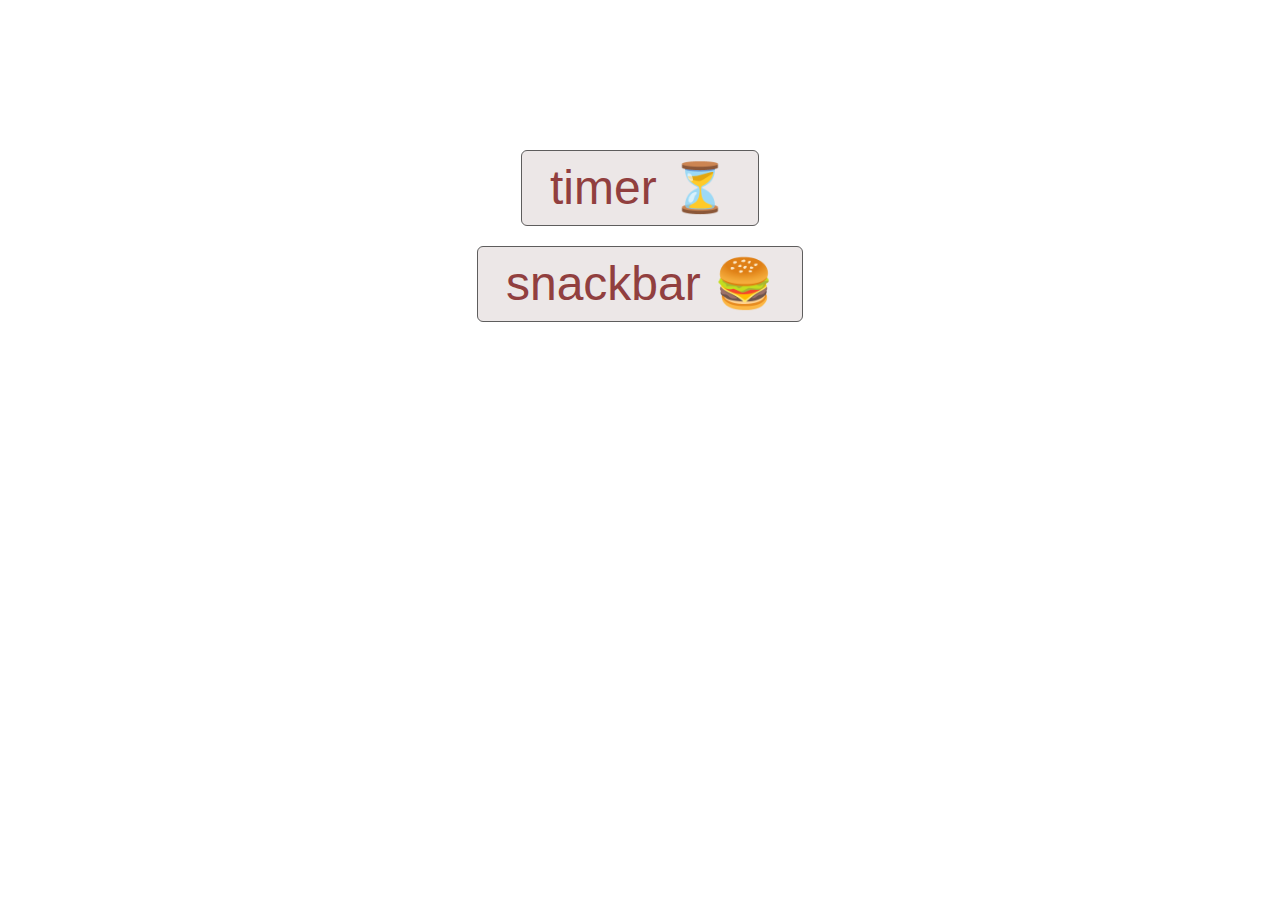
<file: src/index.html>
<!DOCTYPE html>
<html lang="en">
  <head>
    <meta charset="UTF-8" />
    <link rel="icon" type="image/svg+xml" href="/favicon.svg" />
    <meta name="viewport" content="width=device-width, initial-scale=1.0" />
    <title>goit-js-hw-10</title>
    <link rel="stylesheet" href="./css/styles.css" />
  </head>
  <body>
    <ul>
      <li><a href="./1-timer.html" class="nav">timer ⏳</a></li>
      <li><a href="./2-snackbar.html" class="nav">snackbar 🍔</a></li>
    </ul>
  </body>
</html>
</file>
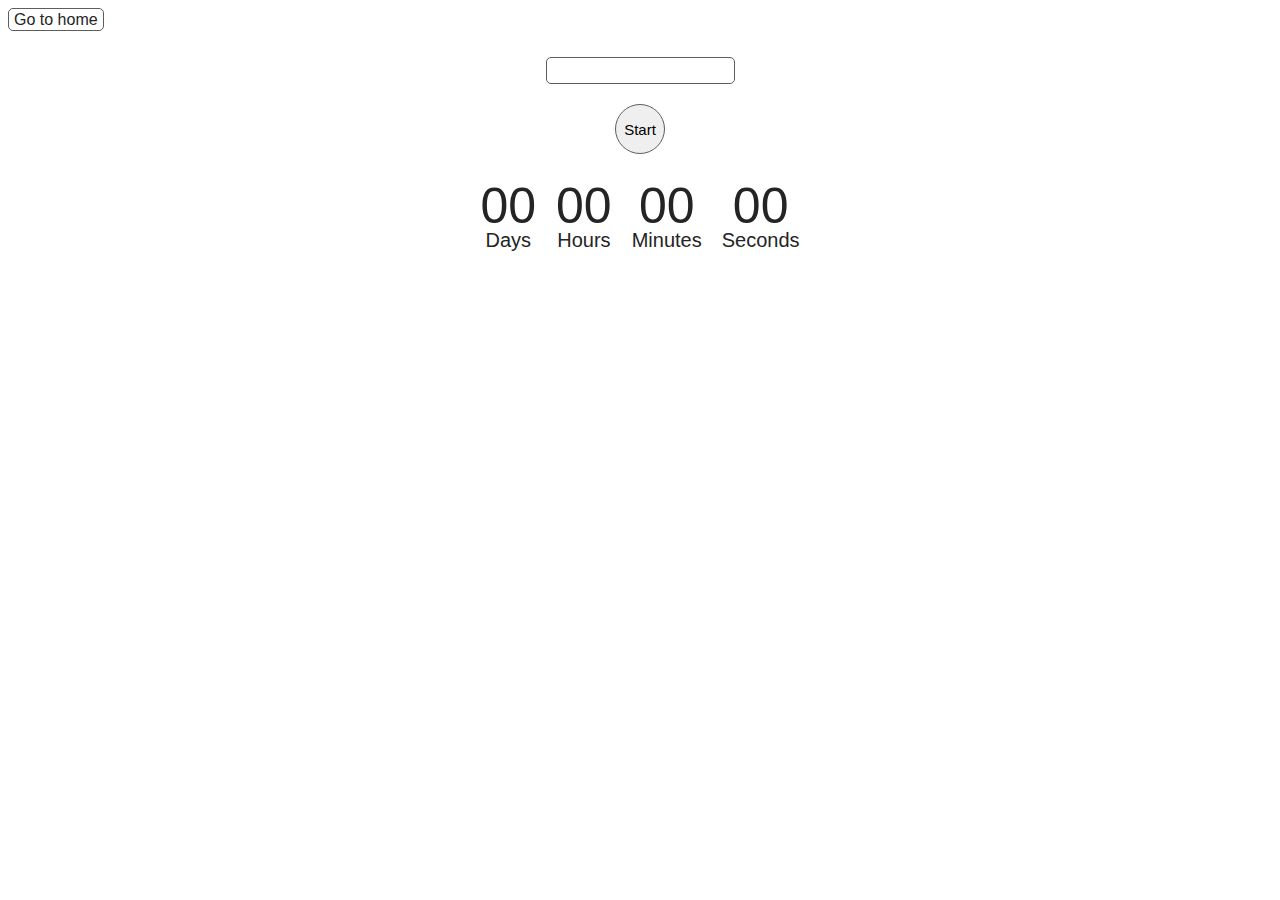
<file: src/1-timer.html>
<!DOCTYPE html>
<html lang="en">
  <head>
    <meta charset="UTF-8" />
    <meta http-equiv="X-UA-Compatible" content="IE=edge" />
    <meta name="viewport" content="width=device-width, initial-scale=1.0" />
    <title>timer</title>
    <link rel="stylesheet" href="./css/styles.css" />
    <link rel="stylesheet" href="./css/1-timer.css" />
    <script type="module" src="./js/1-timer.js"></script>
  </head>
  <body>
    <a href="./index.html">Go to home</a>

    <section>
      <input type="text" id="datetime-picker" />
      <button type="button" data-start>Start</button>

      <div class="timer">
        <div class="field">
          <span class="value" data-days>00</span>
          <span class="label">Days</span>
        </div>
        <div class="field">
          <span class="value" data-hours>00</span>
          <span class="label">Hours</span>
        </div>
        <div class="field">
          <span class="value" data-minutes>00</span>
          <span class="label">Minutes</span>
        </div>
        <div class="field">
          <span class="value" data-seconds>00</span>
          <span class="label">Seconds</span>
        </div>
      </div>
    </section>
  </body>
</html>
</file>
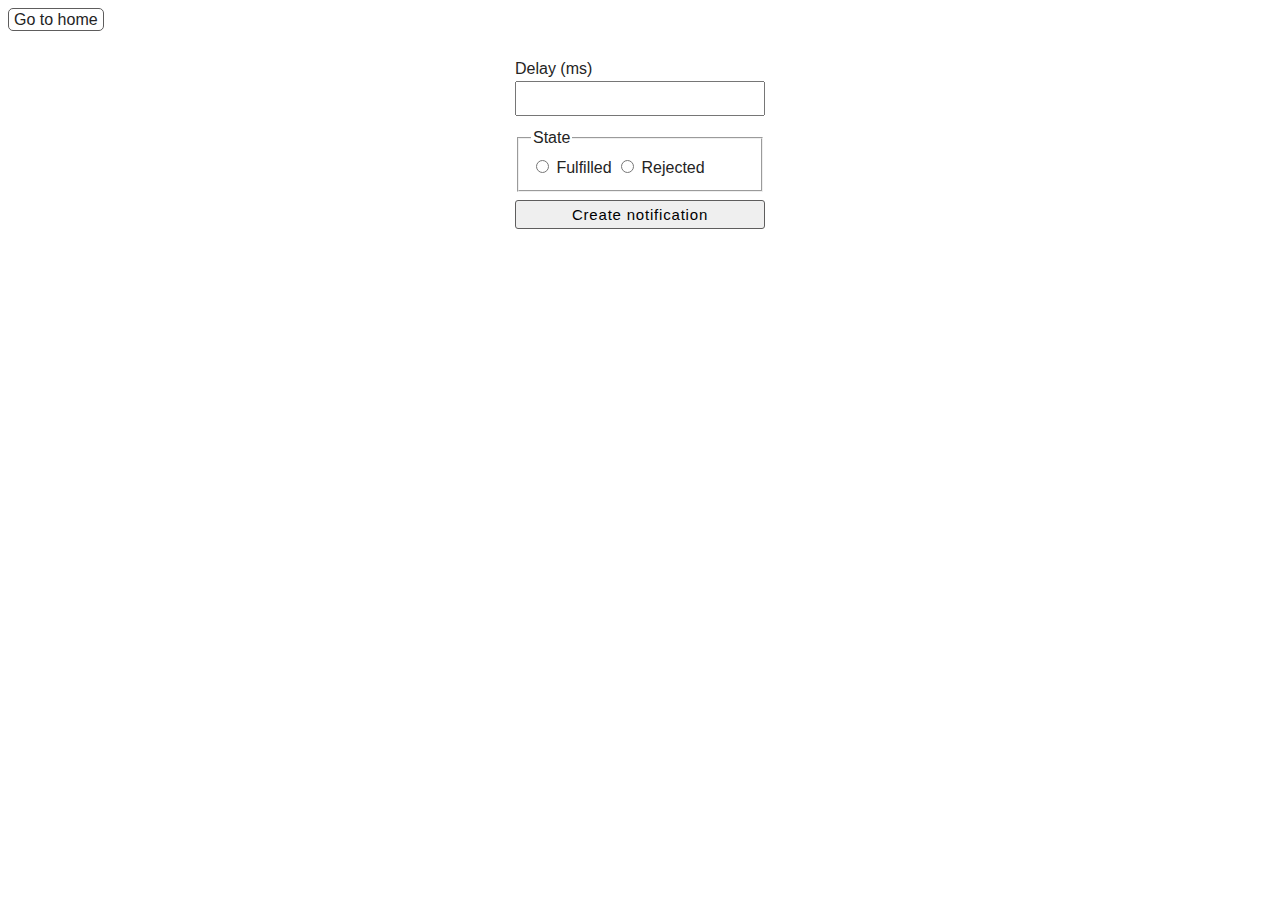
<file: src/2-snackbar.html>
<!DOCTYPE html>
<html lang="en">
  <head>
    <meta charset="UTF-8" />
    <meta http-equiv="X-UA-Compatible" content="IE=edge" />
    <meta name="viewport" content="width=device-width, initial-scale=1.0" />
    <title>snackbar</title>
    <link rel="stylesheet" href="./css/styles.css" />
    <link rel="stylesheet" href="./css/2-snackbar.css" />
    <script type="module" src="./js/2-snackbar.js"></script>
  </head>
  <body>
    <a href="./index.html">Go to home</a>

    <form class="form">
      <label>
        Delay (ms)
        <input class="delay" type="number" name="delay" required />
      </label>

      <fieldset>
        <legend>State</legend>
        <label>
          <input type="radio" name="state" value="fulfilled" required />
          Fulfilled
        </label>
        <label>
          <input type="radio" name="state" value="rejected" required />
          Rejected
        </label>
      </fieldset>

      <button type="submit">Create notification</button>
    </form>
  </body>
</html>
</file>
<file: src/css/1-timer.css>
body a {
    border: #5e5d5d 1px solid;
    transition: all 0.3s ease;
}

body a:hover {
    background-color: #5e5d5d;
    box-shadow: 1px 1px 3px 0 #00000069;
}

section {
    display: flex;
    flex-direction: column;
    align-items: center;
    gap: 20px;
    margin: 0 auto;
}

button {
    display: flex;
    justify-content: center;
    align-items: center;
    border: #5e5d5d 1px solid;
    border-radius: 50px;
    width: 50px;
    height: 50px;
    transition: all 0.3s ease;
    font-size: 15px;

}

button:hover {
    background-color: #5e5d5d;
    box-shadow: 1px 1px 3px 0 #00000069;
    color: #FFFFFF;
}

button:disabled,
#datetime-picker:disabled {
    color: #07070757;
    border: #0707072a 1px solid;
    background-color: #07070707;
    box-shadow: none;
    cursor: default;
}

input {
    border: #5e5d5d 1px solid;
    margin-top: 25px;
    border-radius: 5px;
    padding: 5px;
}

.timer {
    display: flex;
    gap: 20px;
    padding: 20px;
}

.field {
    display: flex;
    flex-direction: column;
    align-items: center;
    gap: 10px;
}

.value {
    font-size: 50px;
    font-weight: 500;
}

.label {
    font-size: 20px;
    font-weight: 500;
}
</file>
<file: src/css/2-snackbar.css>
body a {
    border: #5e5d5d 1px solid;
    transition: all 0.3s ease;
}

body a:hover {
    background-color: #5e5d5d;
    box-shadow: 1px 1px 3px 0 #00000069;
}

button {
    border: #5e5d5d 1px solid;
    border-radius: 3px;
    transition: all 0.3s ease;
    font-size: 15px;
    padding: 5px;
    margin-top: 8px;
    width: 100%;
    letter-spacing: 0.8px;
}

button:hover {
    background-color: #5e5d5d;
    box-shadow: 1px 1px 3px 0 #00000069;
    color: #FFFFFF;
}

.form {
    flex-direction: column;
    align-items: center;
    gap: 10px;
    margin: 0 auto;
    width: 250px;
    margin-top: 25px;
}

.form label {

    flex-direction: column;
    gap: 5px;
    width: 100%;
}

.delay {
    width: 100%;
    font-size: 18px;
    padding: 5px;
    margin-bottom: 10px;
}

input[type="radio"]:hover,
fieldset label {
    cursor: pointer;
}

::before {
    color: #ff00009b
}
</file>
<file: src/css/styles.css>
@import url('./reset.css');

*,
*::before,
*::after {
  box-sizing: border-box;
}

:root {
  font-family: Inter, Avenir, Helvetica, Arial, sans-serif;
  font-size: 16px;
  line-height: 24px;
  font-weight: 400;

  color: #242424;
  background-color: rgba(255, 255, 255, 0.87);

  font-synthesis: none;
  text-rendering: optimizeLegibility;
  -webkit-font-smoothing: antialiased;
  -moz-osx-font-smoothing: grayscale;
  -webkit-text-size-adjust: 100%;
}

ul {
  display: flex;
  flex-direction: column;
  margin-top: 150px;
  gap: 20px;
}

li {
  margin: 0 auto;
  padding: 15px;
  border: #5e5d5d 1px solid;
  border-radius: 6px;
  background-color: #ece7e7;
  transition: background-color 0.3s, box-shadow 0.3s;

}

li:hover {
  background-color: #5e5d5d;
  box-shadow: 2px 2px 8px 0 #00000069;
}

.nav {
  display: block;
  font-size: 48px;
  margin: 8px;
  text-align: center;
  text-decoration: none;
  color: rgb(145, 63, 63);
  transition: color 0.3s;
}

.nav:hover {
  color: #FFFFFF;
}

body a {
  padding: 2px 5px;
  border-radius: 5px;
  background-color: #ece7e7;
  transition: all 0.3s ease;
  background-color: transparent;
}

body a:hover {
  color: #FFFFFF;
}
</file>
